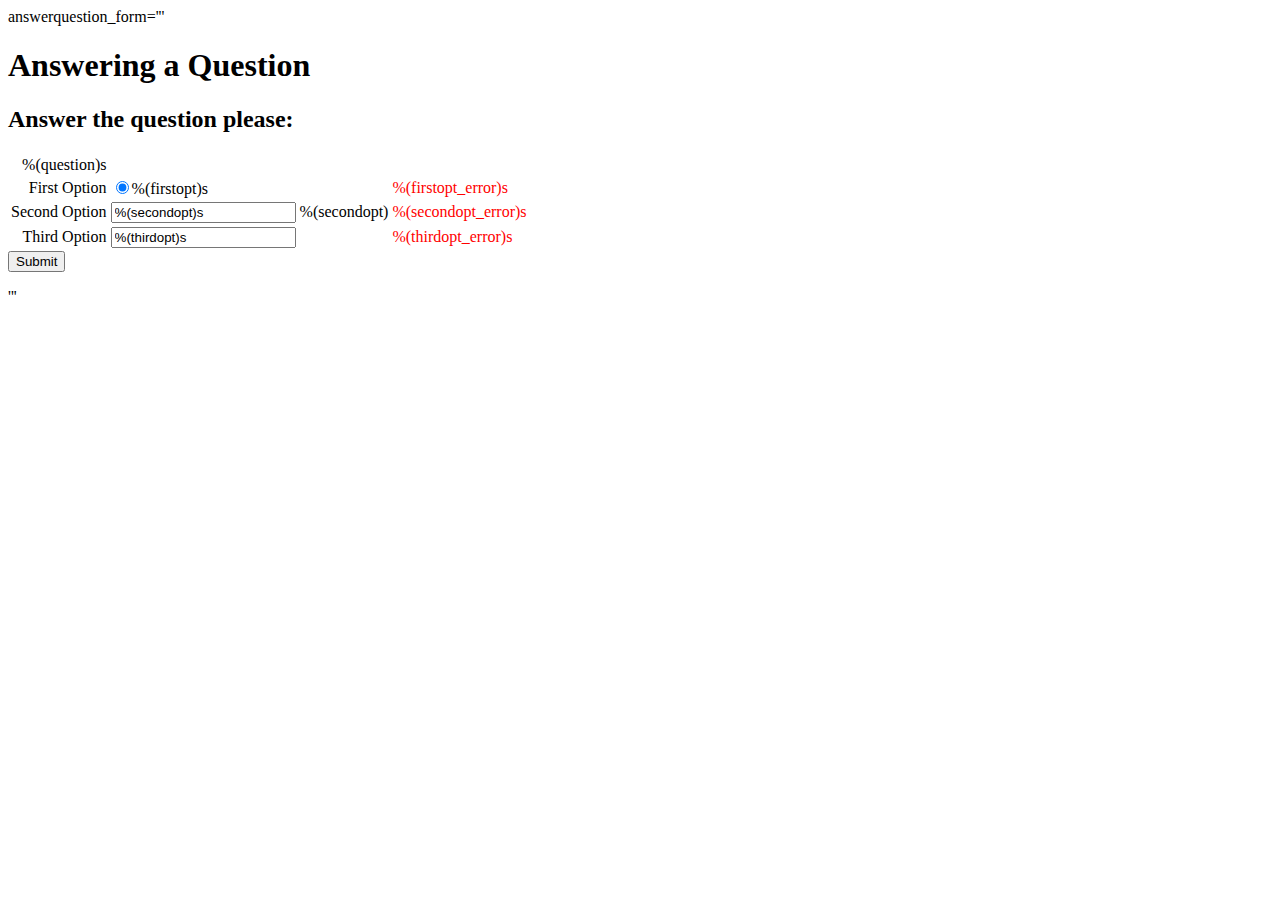
<file: borrar.html>
answerquestion_form='''
<html> 
<head> 
	<link type="text/css" rel="stylesheet" href="/stylesheets/main.css" /> 
	<title>Introduce una pregunta:</title> 
	<style type="text/css"> .label {text-align: right} .error {color: red} </style>
	<script src="https://ajax.googleapis.com/ajax/libs/jquery/3.2.1/jquery.min.js"></script>
		<script>
		function validarEmail(email)
		{$("#erroremail").html('Procesando...');
		$.ajax("/comprobar",
			{"type": "post",
			"data":{"email":email},
			"success": function(result) {
			$("#erroremail").html(result);},
			"error": function(result)
					{ console.error("Se ha producido un error:", result);}, "async": true })}
	</script>
</head> 
<body> 
	<h1>Answering a Question</h1> 
	<h2>Answer the question please:</h2> 
	<form method="post"> 
		<table> 
			<tr> <td class="label">%(question)s</td> 
			</tr> 
			<tr> <td class="label"> First Option </td> 
				<td> <input type="radio" name="opt" value="%(firstopt)s" checked>%(firstopt)s <br> </td> 
				<td class="error"> %(firstopt_error)s </td>
			</tr> 
			<tr> <td class="label"> Second Option </td>
				<td> <input type="text" name="opt" value="%(secondopt)s"> %(secondopt)<br></td> 
				<td class="error"> %(secondopt_error)s </td> 
			</tr>
			<tr> <td class="label"> Third Option </td>
				<td> <input type="text" name="opt" value="%(thirdopt)s"> </td> 
				<td class="error"> %(thirdopt_error)s </td> 
			</tr> 
		</table> 
		<input type="submit"> 
	</form> 
</body> 
</html>'''
</file>
<file: stylesheets/main.css>
body {
body {
  font-family: Verdana, Helvetica, sans-serif;
  background-color: #DDDDDD;
}
</file>
